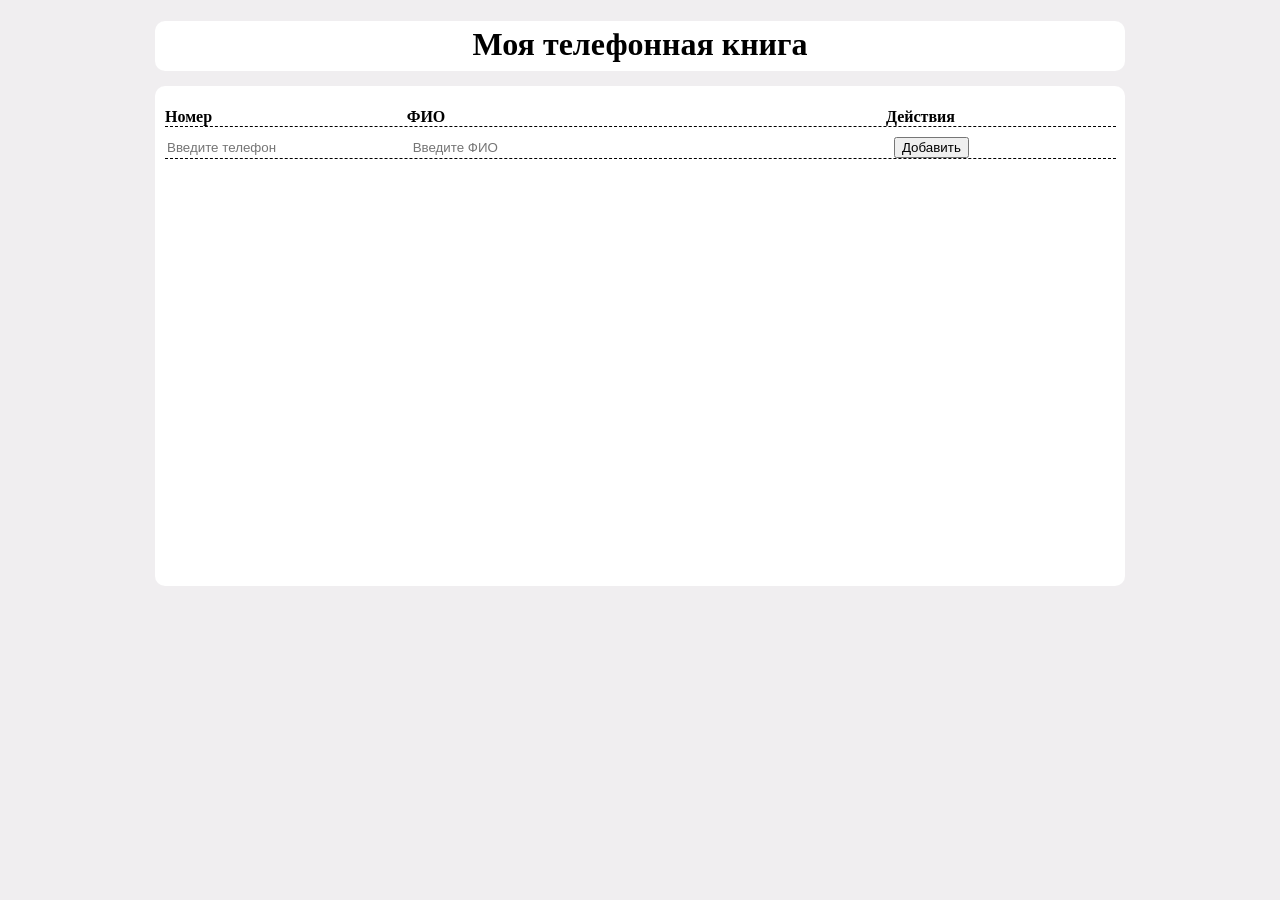
<file: index.html>
<!DOCTYPE html>
<html lang="ru">
	<head>
		<meta charset="utf-8"/>
		<title>Phonebook</title>
		<link rel="stylesheet" href="css/index.css?230320180924" type="text/css"/>
	</head>
	<body>
		<div class="main-container">
			<div class="container main-title">
				<h1 class="main-title-text">Моя телефонная книга</h1>
			</div>
			<div class="container content">
				<div class="phonebook-table">
					<div class="phonebook-row">
						<div class="phonebook-cell phonebook-cell__title cell-phone ">Номер</div>
						<div class="phonebook-cell phonebook-cell__title cell-fio">ФИО</div>
						<div class="phonebook-cell phonebook-cell__title">Действия</div>
					</div>
					<div class="phonebook-row">
						<input class="phonebook-cell phonebook-cell-edit cell-phone cell-phone-edit" type="text" placeholder="Введите телефон" maxlength="12">
						<input class="phonebook-cell phonebook-cell-edit cell-fio cell-fio-edit" type="text" placeholder="Введите ФИО" maxlength="80">
						<input class="phonebook-cell cell-add" data-edit="0" type="button" value="Добавить">
					</div>
					<div class="phonebook-rows"></div>
				</div>
			</div>
		</div>
		<script src="js/jquery-3.1.1.min.js"></script>
		<script src="js/index.js"></script>
	</body>
</html>
</file>
<file: css/index.css>
body {
	background: #f0eef0;
}

.main-container {
	width: 1000px;
	margin-left: auto;
	margin-right: auto;
}

.container {
	border-radius: 10px;
	margin: 15px;
	background: #fff;
}

.main-title {
	min-height: 50px;
}

.content {
	min-height: 500px;
}

.main-title-text {
	text-align: center;
	padding-top: 5px;
}

.hide {
	display: none;
}

.phonebook-cell__title {
	font-weight: bold;
}

.phonebook-table {
	padding: 10px;
	width: 98%;
	height: 480px;
	overflow-y: scroll;
}

.phonebook-row {
	margin: 10px 0;
	border-bottom: 1px dashed #000;
}

.phonebook-cell {
	display: inline-block;
	vertical-align: middle;
}

.phonebook-cell-edit {
	outline: none;
	border-width: 0;
}

.cell-phone {
	width: 25%;
}

.cell-fio {
	width: 50%;
}
</file>
